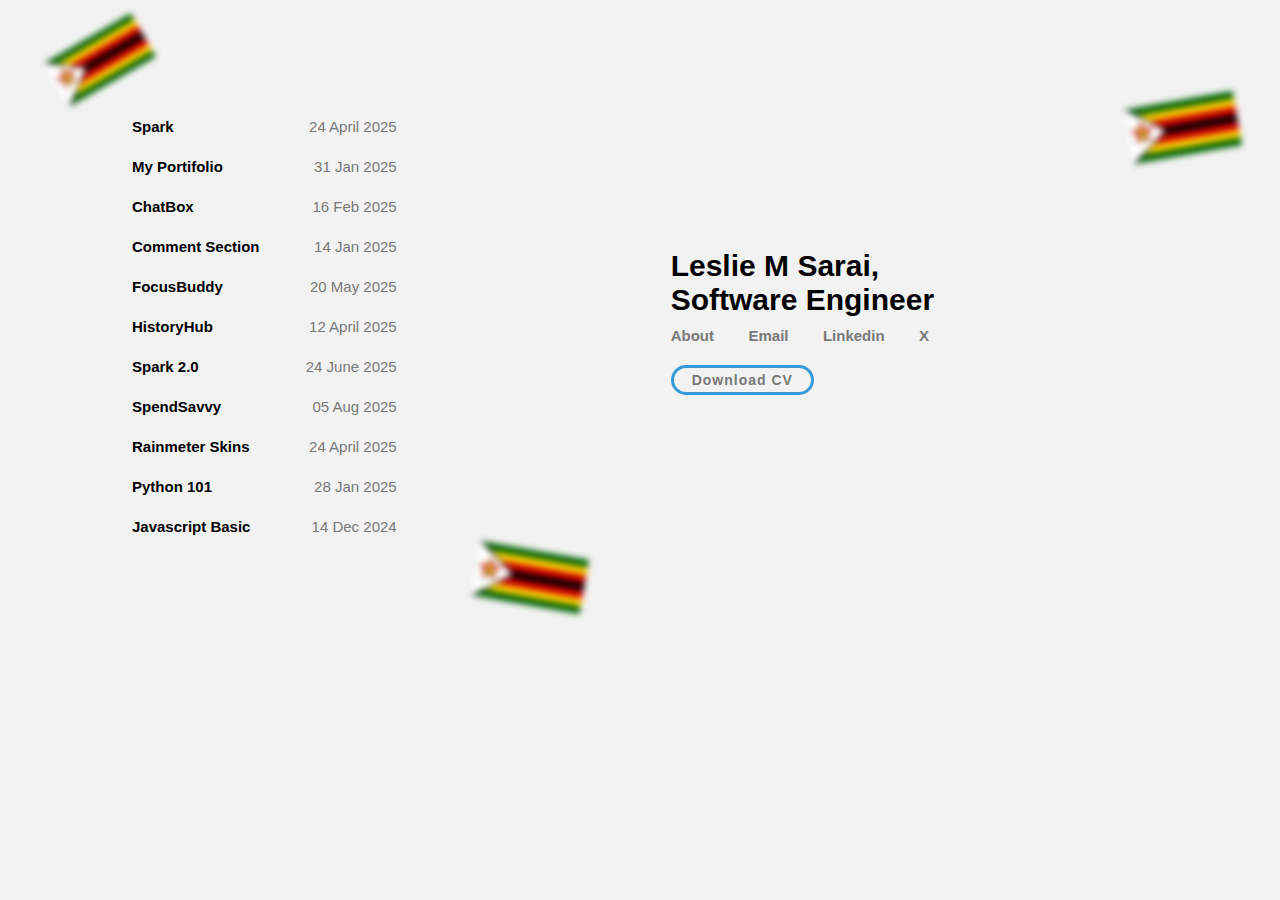
<file: index.html>
<!DOCTYPE html>
<html lang="en">
<head>
    <meta charset="UTF-8">
    <meta name="viewport" content="width=device-width, initial-scale=1.0">
    <title>Sleek-Dk</title>
    <link rel="stylesheet" href="style.css">
</head>
<body>
    <img src="images\zimbabwe-flag-free-vector.jpg" class="img-flag">
    <img src="images\zimbabwe-flag-free-vector.jpg" class="img-flag2">
    <img src="images\zimbabwe-flag-free-vector.jpg" class="img-flag3">
    
    <div class="bg">
        
        <div class="contents">
            <div class="table" id="table">
            <h2>    Spark </h2>     <span class="time">24 April 2025</span>
           </div>
           <div class="table" id="table">
            <h2>  My Portifolio      </h2>      <span class="time">31  Jan   2025</span> 
           </div>
           <div class="table" id="table">
            <h2> ChatBox      		</h2>      <span class="time">16  Feb  2025</span> 
           </div>
           <div class="table" id="table">
            <h2> Comment Section </h2>   <span class="time">14 Jan   2025</span> 
           </div>
           <div class="table" id="table">
            <h2>FocusBuddy        </h2>  <span class="time">20 May  2025</span>
           </div>
           <div class="table" id="table">
            <h2>HistoryHub        </h2>    <span class="time">12 April 2025</span> 
           </div>
           <div class="table" id="table">
            <h2>Spark 2.0           </h2>      <span class="time">24 June 2025</span> 
           </div>
           <div class="table" id="table">
            <h2>SpendSavvy          </h2>   <span class="time">05 Aug  2025</span>
           </div>
           <div class="table" id="table">
            <h2>Rainmeter Skins    </h2>   <span class="time">24 April 2025</span>
           </div>
           <div class="table" id="table">
            <h2>Python 101        </h2>     <span class="time"> 28 Jan   2025</span>
           </div>
           <div class="table" id="table">
            <h2>Javascript Basic   </h2>    <span class="time">14  Dec  2024</span>  
           </div> 
           
        </div>

        <div class="highlights">
            <div class="info-me">
                <h1> Leslie M Sarai, <br> Software Engineer</h1>
                <div class="links">
                    <a href="">About</a>
                    <a href="">Email</a>
                    <a href="">Linkedin</a>
                    <a href="">X</a>
                </div>
                <div class="btn-cv" id="btn">
                    <a href="">Download CV</a>
                </div>
            </div>
            <div class="ChatBox">
                <img src="images\chatbox copy.png">
            </div>
            <div class="Comment">
                <img src="images\whatsapp comment section-Recovered-Recovered copy.png">
            </div>
            <div class="Python">
                <img src="images\python.png">
            </div>
        </div>
    </div>
</body>
<script src="script.js"></script>
</html>
</file>
<file: style.css>
* {
    padding: 0;
    margin: 0;
    box-sizing: border-box;
    font-family: 'Trebuchet MS', 'Lucida Sans Unicode', 'Lucida Grande', 'Lucida Sans', Arial, sans-serif;
}
body{
    background-color: #f2f2f2;
    overflow-y: hidden;
}
.ChatBox{
    opacity: 0;
    width: 600px;
    height: 600px;
    background-color: rgba(255, 255, 255, 0.507);
    backdrop-filter:blur(1px);
    position: fixed;
    top: 20px;
    left: 600px;
    border-radius: 40px;
    z-index: 105;
    border: 3px solid #3498db;
    transform: rotate(-2deg);
    animation-delay: 1s;
}
.Python{
    opacity: 0;
    width: 600px;
    height: 600px;
    background-color: rgba(255, 255, 255, 0.507);
    backdrop-filter:blur(1px);
    position: fixed;
    top: 20px;
    left: 600px;
    border-radius: 40px;
    z-index: 105;
    border: 3px solid #3498db;
    transform: rotate(-2deg);
    animation-delay: 1s;
}
.Comment{
    opacity: 0;
    width: 287px;
    height: 600px;
    background-color: rgba(255, 255, 255, 0.507);
    backdrop-filter:blur(1px);
    position: fixed;
    top: 10px;
    left: 700px;
    border-radius: 40px;
    z-index: 106;
    border: 3px solid #3498db;
    transform: rotate(-5deg);
    animation-delay: 1s;
    overflow: hidden;
}
.img-flag{
    position: relative;
    top: 30px;
    left: 50px;
    width: 100px;
    filter: blur(3px);
    z-index: 100;
    transform: rotate(-30deg);
}
.img-flag2{
    position: relative;
    top: 100px;
    left: 80%;
    width: 110px;
    filter: blur(3px);
    z-index: 101;
    transform: rotate(-10deg);
}
.img-flag3{
    position: relative;
    top: 550px;
    left: 20%;
    width: 110px;
    filter: blur(3px);
    z-index: 102;
    transform: rotate(10deg);
}
.bg{
    z-index: 99;
    position: relative;
    top: -60px;
    display: flex;
    background-color: #f2f2f2;
    width: 100%;
    height: 100%;
    gap: 20%;
    justify-content: center;
}
.contents {
    margin-top: 100px;
    width: 30%;
    margin-left: 110px;
}
.contents h2{
    font-size: 15px;
    margin-left: 4px;
  
}
.table{
    display: flex;
    background-color: transparent;
    justify-content: space-between;
    margin-bottom: 15px;
    margin-top: 15px;
    border-radius: 20px;
    border: none;
    padding: 4px 18px;
  
}
.contents span{
    color: #797979;
    font-size: 15px;
    font-weight: 400;
}
.highlights{
    width: 60%;
    
}
.info-me{
    transform: translateX(-50px);
    transform: translateY(250px);
    animation-delay: 2s;
}
.info-me h1{
    font-size: 30px;
}
.links{
    margin-top: 10px;
}
.links a {
    text-decoration: none;
    color: #797979;
    font-size: 15px;
    font-weight: 550;
    margin-right: 30px;
}
.btn-cv{
    margin-top: 20px;
    display: inline-block;
    padding: 4px 18px;
    background: transparent;
    border-radius: 40px;
    border: 3px solid #3498db;
    font-size: 14px;
    
    letter-spacing: 1px;
    
    font-weight: 600;
    
}
.btn-cv a{
    text-decoration: none;
    color: #797979;
}
/* Animations */

@keyframes easein {
    0%{
        opacity: 0;
        transform: scale(0) rotate(0deg);
     }
     100%{
        
        transform:scale(1) rotate(-2deg) ;
        opacity: 1;
     }
}

@keyframes easeout {
    0%{
    
        transform:scale(1) rotate(-2deg) ;
        opacity: 1;
     }
     100%{
        
        opacity: 0;
        transform: scale(0) rotate(0deg);
     }
}
@keyframes hidein {
    0%{
        opacity: 1;
       
     }
     100%{
        opacity: 0;
        
     }
}

@keyframes hideout {
    0%{
       
        opacity: 0;
     }
     100%{
        
        opacity: 1;
        
     }
}
</file>
